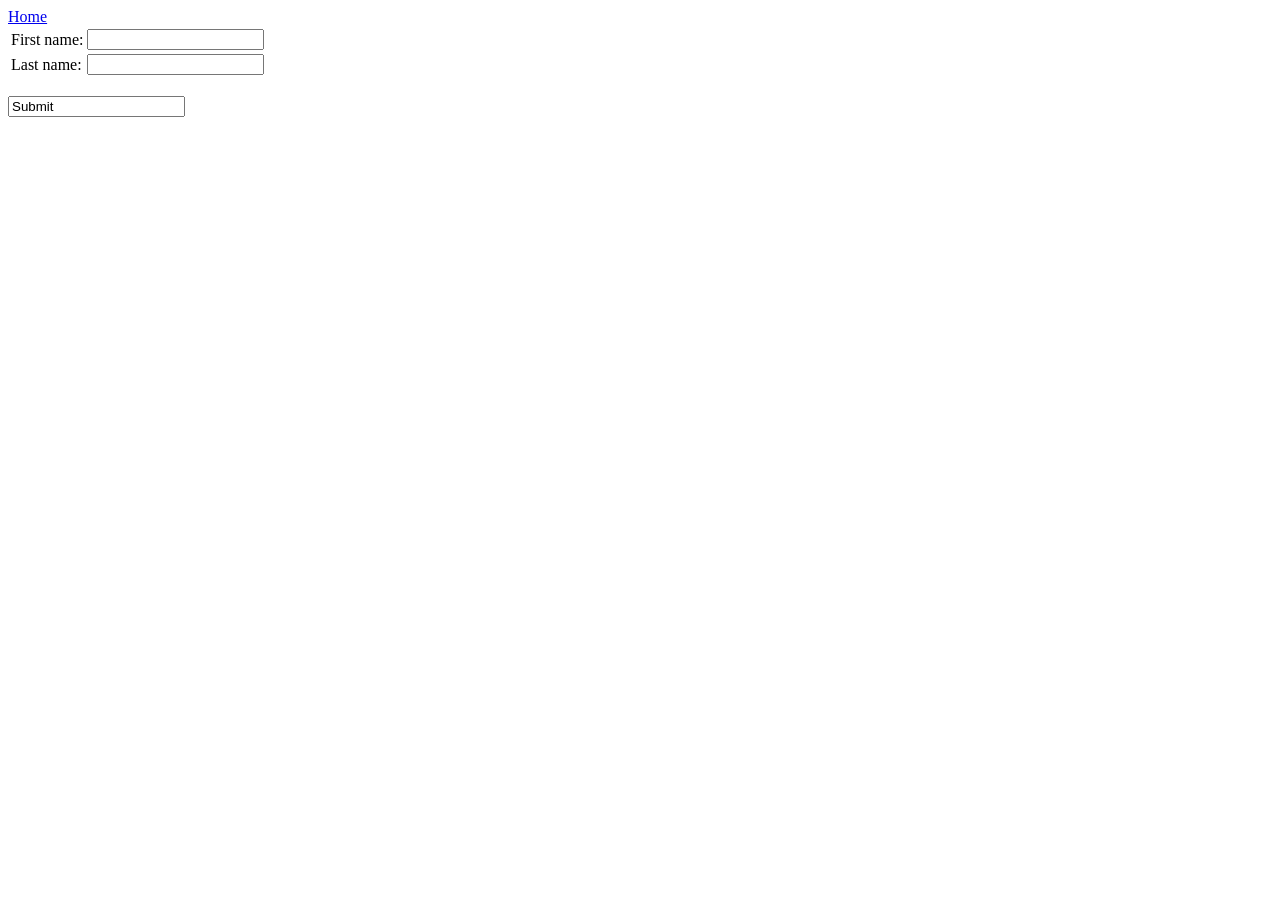
<file: src/main/resources/templates/addauthor.html>
<!DOCTYPE html>
<html xmlns:th="http://www.thymeleaf.org">
<head>
    <meta charset="UTF-8">
    <title>Add New Author</title>
</head>
<body>
<div>
    <div>
        <a href="/">Home</a>
    </div>
    <form th:action="@{/addauthor}" method="post" enctype="multipart/form-data">
        <input type="hidden" th:name="${_csrf.parameterName}" th:value="${_csrf.token}" />
        <table>
            <tr>
                <td>First name: </td>
                <td><input name="firstname" /></td>
            </tr>
            <tr>
                <td>Last name:</td>
                <td><input name="lastname" /></td>
            </tr>
        </table>
        <br>
        <div>
            <input th:type="submit" value="Submit" name="submit">
        </div>
    </form>

</div>

</body>
</html>
</file>
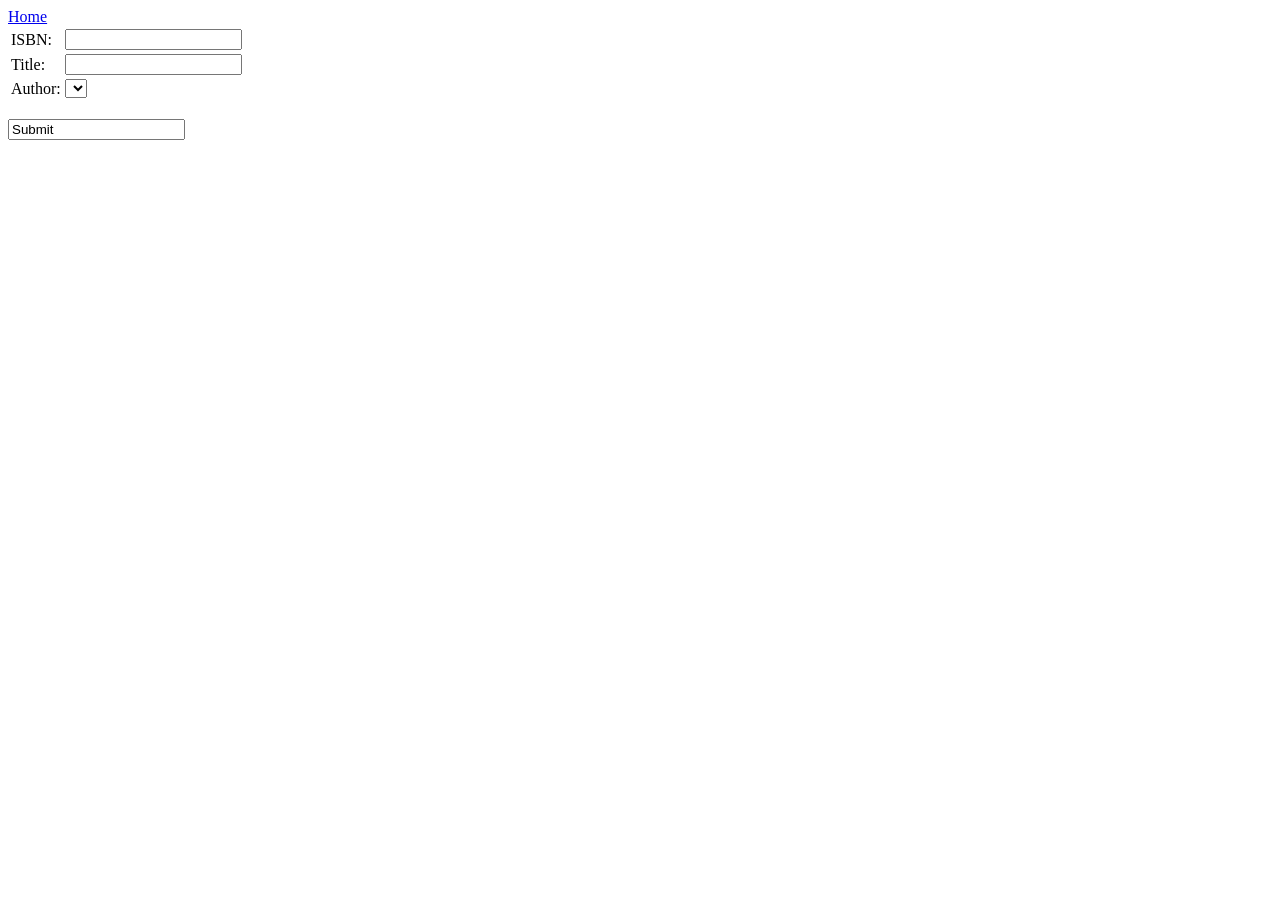
<file: src/main/resources/templates/addbook.html>
<!DOCTYPE html>
<html xmlns:th="http://www.thymeleaf.org">
<head>
<meta charset="UTF-8">
<title>Add New Book</title>
</head>
<body>
	<div>
		<div>
			<a href="/">Home</a>
		</div>
		<form th:action="@{/addbook}" method="post" enctype="multipart/form-data">
			<input type="hidden" th:name="${_csrf.parameterName}" th:value="${_csrf.token}" />
			<table>
				<tr>
					<td>ISBN:</td>
					<td><input name="isbn" /></td>
				</tr>
				<tr>
					<td>Title:</td>
					<td><input name="title" /></td>
				</tr>
				<tr>
					<td>Author:</td>
					<td>
						<select id="authorid" name="authorid">
							<option th:each="author : ${authors}" 
								th:value="${author.authorId}" 
								th:text="${author.firstname} + ' ' + ${author.lastname}">
							</option>
						</select>
					</td>
				</tr>
			</table>
			<br>
			<div>
				<input th:type="submit" value="Submit" name="submit">
			</div>
		</form>
		
	</div>

</body>
</html>
</file>
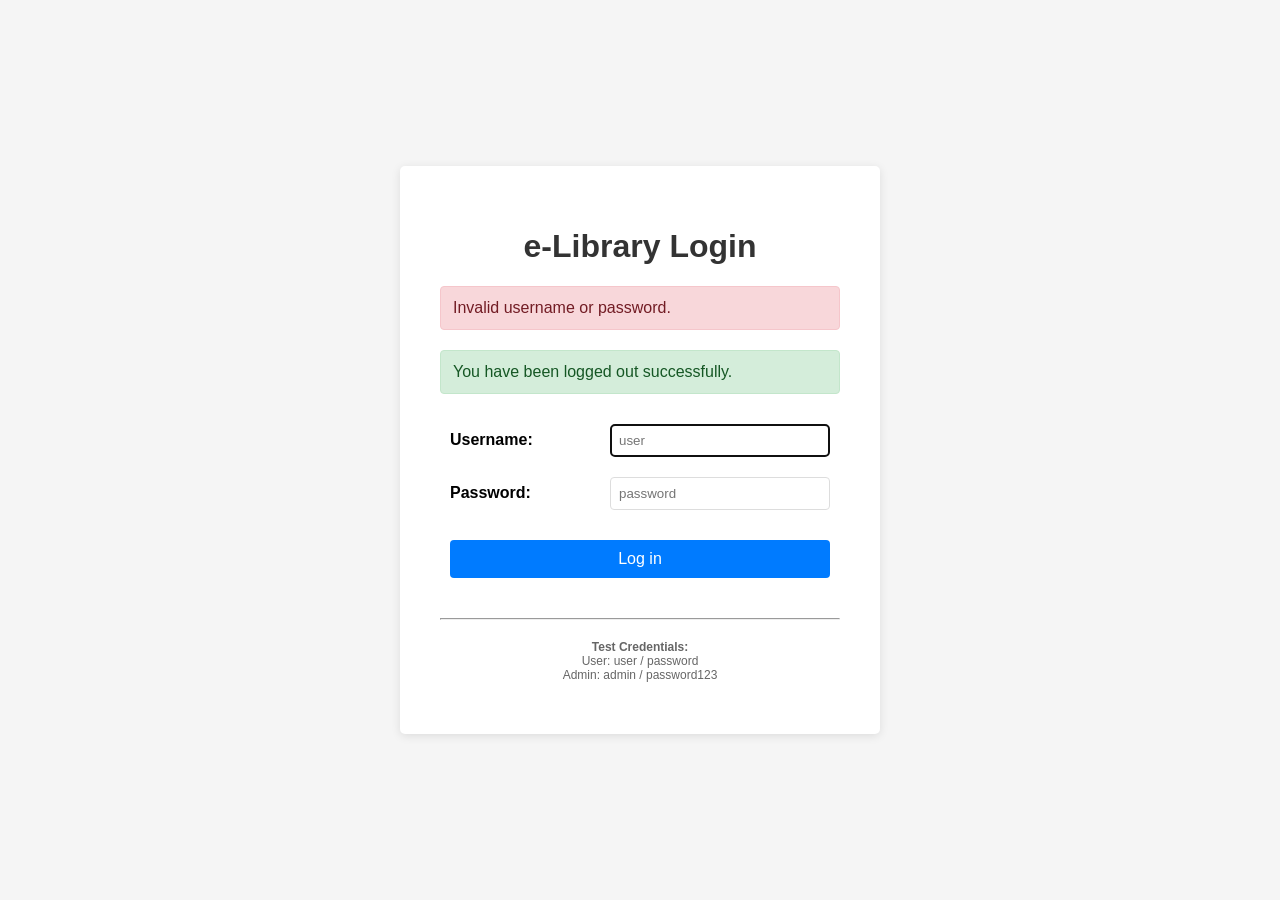
<file: src/main/resources/templates/login.html>
<!DOCTYPE html>
<html lang="en" xmlns:th="http://www.thymeleaf.org">
<head>
    <meta charset="UTF-8">
    <title>Login</title>
    <style>
        body {
            font-family: Arial, sans-serif;
            display: flex;
            justify-content: center;
            align-items: center;
            min-height: 100vh;
            margin: 0;
            background-color: #f5f5f5;
        }
        .login-container {
            background: white;
            padding: 40px;
            border-radius: 5px;
            box-shadow: 0 2px 10px rgba(0,0,0,0.1);
            width: 100%;
            max-width: 400px;
        }
        .login-container h1 {
            text-align: center;
            color: #333;
        }
        .error-message {
            background-color: #f8d7da;
            color: #721c24;
            padding: 12px;
            border-radius: 4px;
            margin-bottom: 20px;
            border: 1px solid #f5c6cb;
        }
        .success-message {
            background-color: #d4edda;
            color: #155724;
            padding: 12px;
            border-radius: 4px;
            margin-bottom: 20px;
            border: 1px solid #c3e6cb;
        }
        table {
            width: 100%;
            border-collapse: collapse;
        }
        td {
            padding: 10px;
        }
        td:first-child {
            font-weight: bold;
            width: 40%;
        }
        input[type="text"], input[type="password"] {
            width: 100%;
            padding: 8px;
            border: 1px solid #ddd;
            border-radius: 4px;
            box-sizing: border-box;
        }
        button {
            width: 100%;
            padding: 10px;
            background-color: #007bff;
            color: white;
            border: none;
            border-radius: 4px;
            cursor: pointer;
            font-size: 16px;
            margin-top: 10px;
        }
        button:hover {
            background-color: #0056b3;
        }
    </style>
</head>
<body>
    <div class="login-container">
        <h1>e-Library Login</h1>
        
        <div th:if="${param.error}" class="error-message">
            Invalid username or password.
        </div>
        
        <div th:if="${param.logout}" class="success-message">
            You have been logged out successfully.
        </div>
        
        <form th:action="@{/login}" method="post">
            <input type="hidden" th:name="${_csrf.parameterName}" th:value="${_csrf.token}" />
            <table>
                <tr>
                    <td>Username:</td>
                    <td><input type="text" name="username" placeholder="user" required autofocus /></td>
                </tr>
                <tr>
                    <td>Password:</td>
                    <td><input type="password" name="password" placeholder="password" required /></td>
                </tr>
                <tr>
                    <td colspan="2"><button type="submit">Log in</button></td>
                </tr>
            </table>
        </form>
        
        <hr style="margin-top: 30px; margin-bottom: 20px;">
        <p style="font-size: 12px; color: #666; text-align: center;">
            <strong>Test Credentials:</strong><br>
            User: user / password<br>
            Admin: admin / password123
        </p>
    </div>
</body>
</html>
</file>
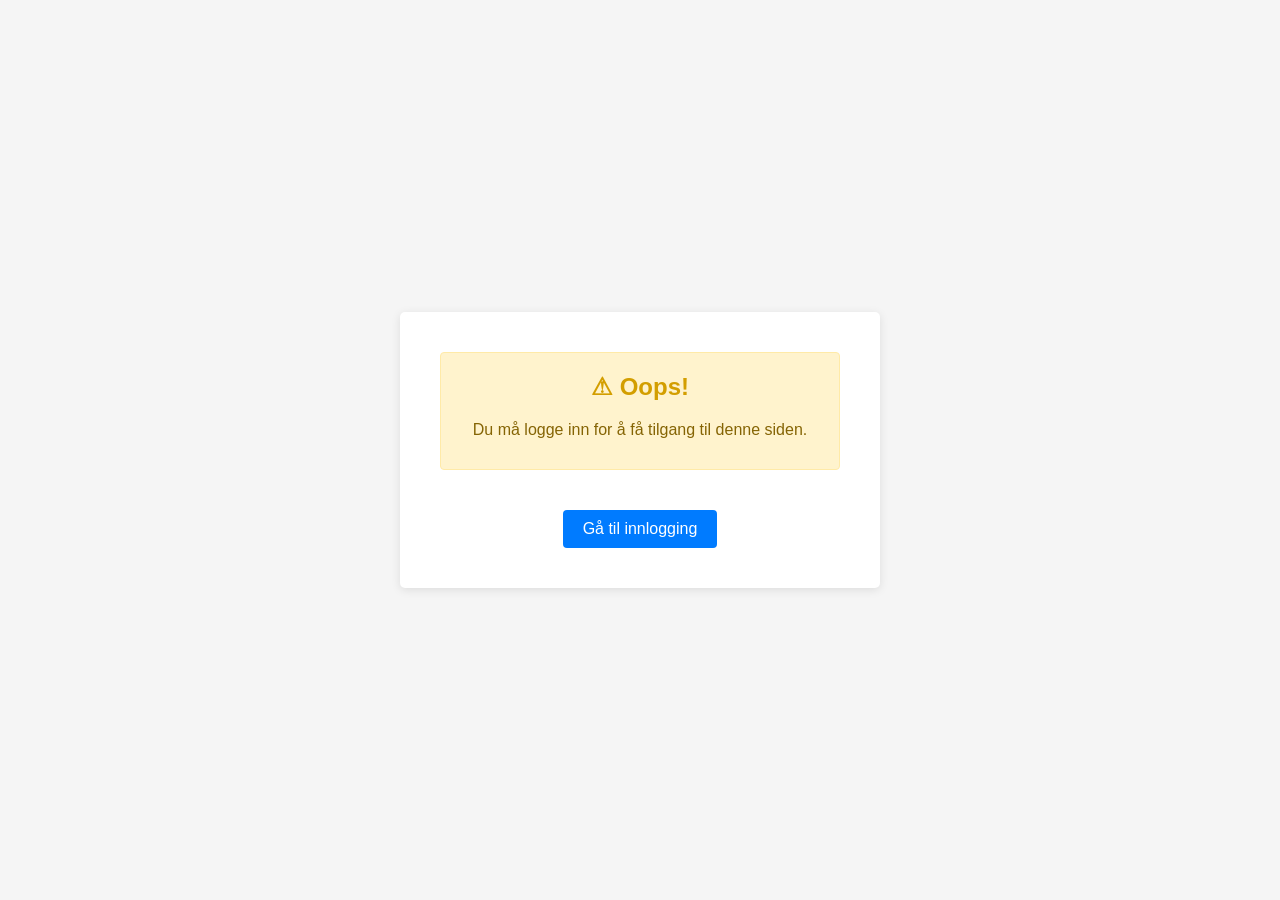
<file: src/main/resources/templates/unauthorized.html>
<!DOCTYPE html>
<html lang="en">
<head>
    <meta charset="UTF-8">
    <title>Access Denied</title>
    <style>
        body {
            font-family: Arial, sans-serif;
            display: flex;
            justify-content: center;
            align-items: center;
            min-height: 100vh;
            margin: 0;
            background-color: #f5f5f5;
        }
        .alert-container {
            background: white;
            padding: 40px;
            border-radius: 5px;
            box-shadow: 0 2px 10px rgba(0,0,0,0.1);
            width: 100%;
            max-width: 400px;
            text-align: center;
        }
        .alert {
            background-color: #fff3cd;
            color: #856404;
            padding: 20px;
            border-radius: 4px;
            border: 1px solid #ffeaa7;
            margin-bottom: 20px;
        }
        .alert h2 {
            margin-top: 0;
            color: #d39e00;
        }
        .alert p {
            margin: 10px 0;
        }
        a {
            display: inline-block;
            margin-top: 20px;
            padding: 10px 20px;
            background-color: #007bff;
            color: white;
            text-decoration: none;
            border-radius: 4px;
        }
        a:hover {
            background-color: #0056b3;
        }
    </style>
</head>
<body>
    <div class="alert-container">
        <div class="alert">
            <h2>⚠ Oops!</h2>
            <p>Du må logge inn for å få tilgang til denne siden.</p>
        </div>
        <a href="/login">Gå til innlogging</a>
    </div>
</body>
</html>
</file>
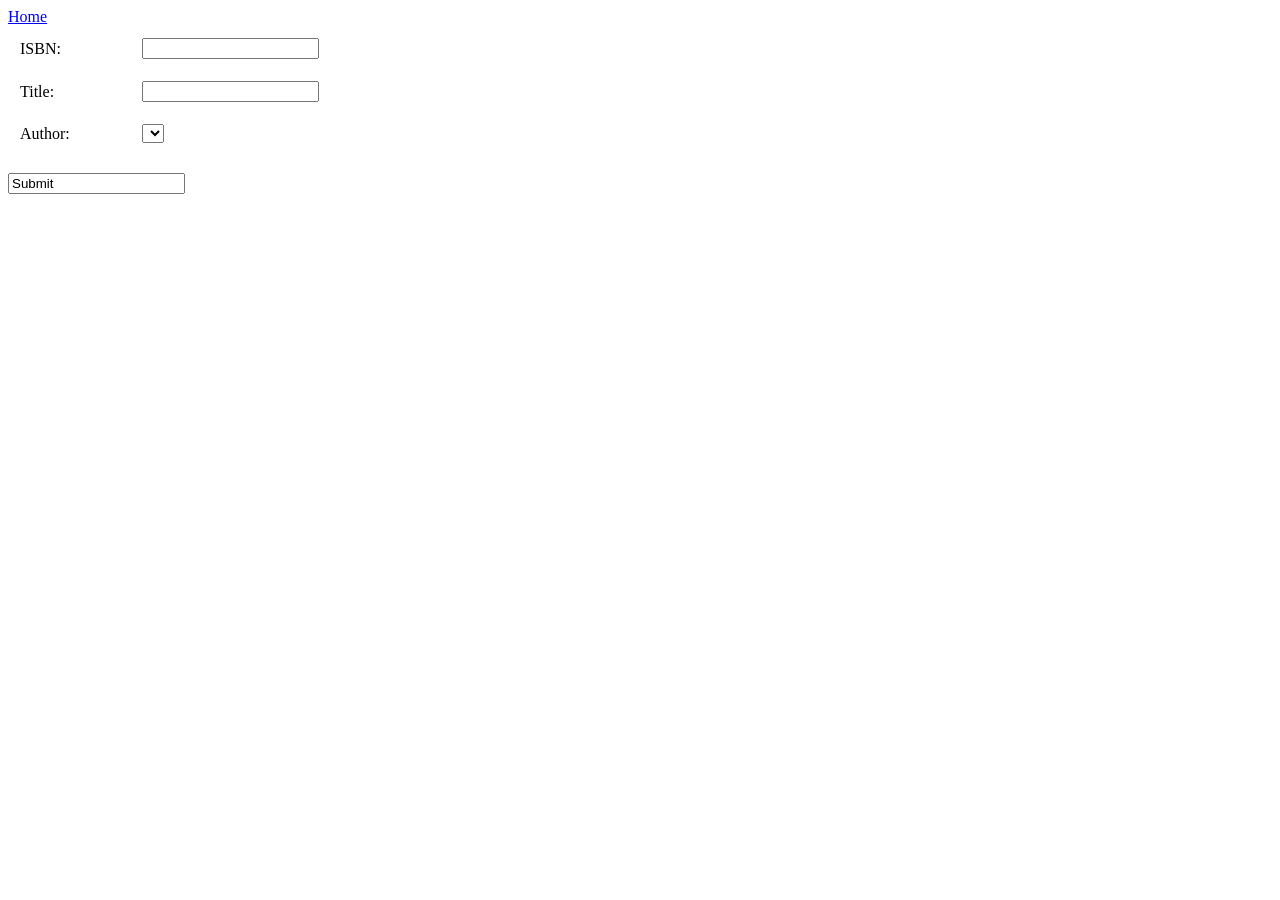
<file: src/main/resources/templates/updatebook.html>
<!DOCTYPE html>
<html>
<head>
<meta charset="UTF-8">
<title>Update Book</title>
</head>
<body>
	<div>
		<a href="/">Home</a>
	</div>
	<div>
		<form th:action="@{/updatebook}" method="post" enctype="multipart/form-data">
			<input type="hidden" th:name="${_csrf.parameterName}" th:value="${_csrf.token}" />
			<table cellpadding="10">
				<tr>
					<td width="100px">ISBN:</td>
					<td><input name="isbn" th:value="${book.isbn}" /></td>
				</tr>
				<tr>
					<td>Title:</td>
					<td><input name="title" th:value="${book.title}" /></td>
				</tr>
				<tr th:each="authoro : ${book.authors}">
					<td>Author:</td>
					<td>
						<select id="authorid" name="authorid">
							<option th:each="author : ${authors}" 
								th:value="${author.authorId}" 
								th:text="${author.firstname} + ' ' + ${author.lastname}"
								th:selected="${author.authorId} == ${authoro.authorId}">
							</option>
						</select>
					</td>			
				</tr>
			</table>
			<br>
			<div>
				<input name="id" type="hidden" th:value="${book.id}" /></td>
				<input th:type="submit" value="Submit" name="submit">
			</div>
		</form>
</div>
</body>
</html>
</file>
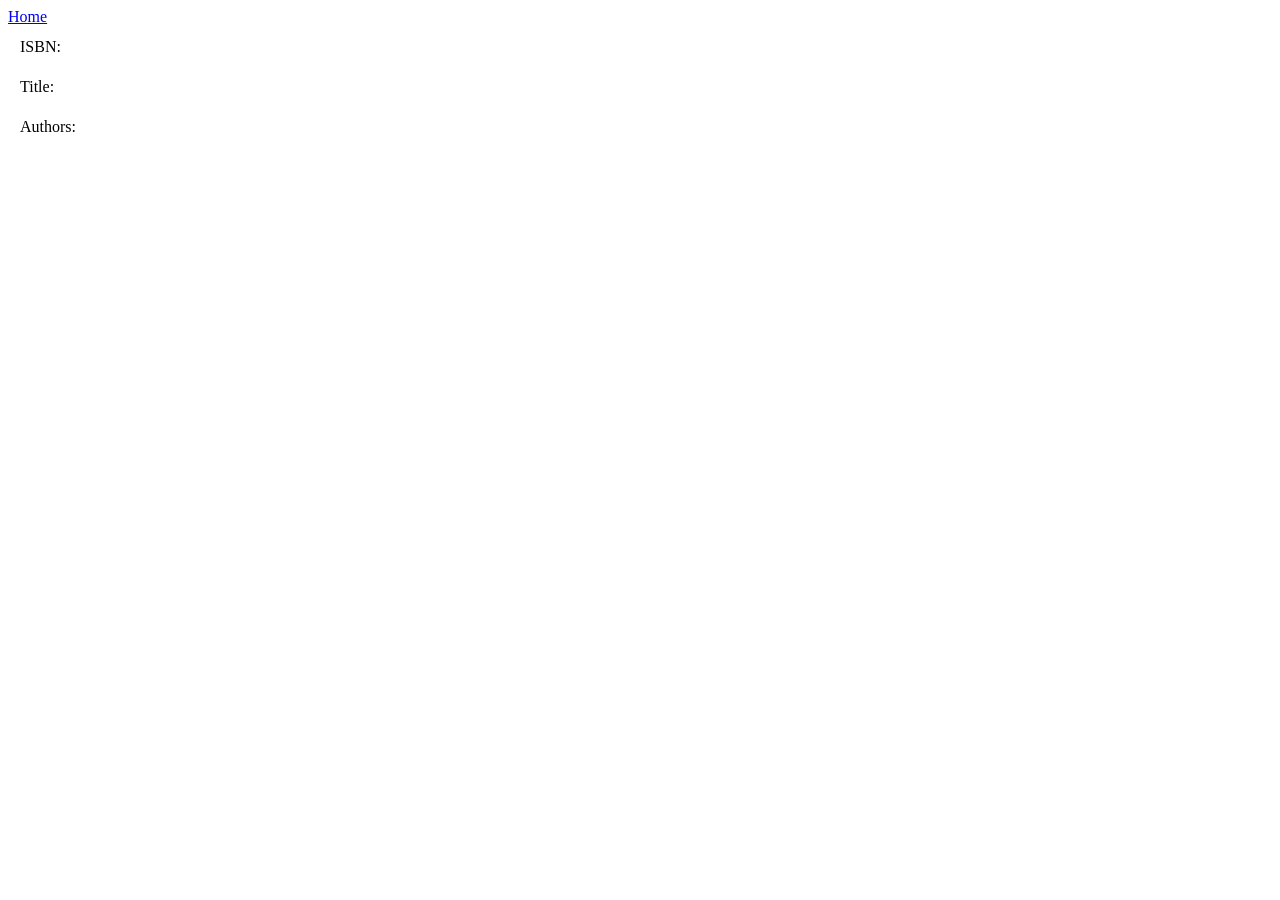
<file: src/main/resources/templates/viewbook.html>
<!DOCTYPE html>
<html>
<head>
<meta charset="UTF-8">
<title>View Book Page</title>
</head>
<body>
	<div>
		<a href="/">Home</a>
	</div>
	<div>
		<table cellpadding="10">
			<tr>
				<td width="100px">ISBN:</td>
				<td><b margin-left="15px" th:text="${book.isbn}" /></td>
			</tr>
			<tr>
				<td>Title:</td>
				<td><b th:text="${book.title}" /></td>
			</tr>
			<tr th:each="author : ${book.authors}">
				<td>Authors:</td>
				<td th:text="${author.firstname} + ' ' + ${author.lastname}"></td>				
			</tr>
		</table>
	</div>
</body>
</html>
</file>
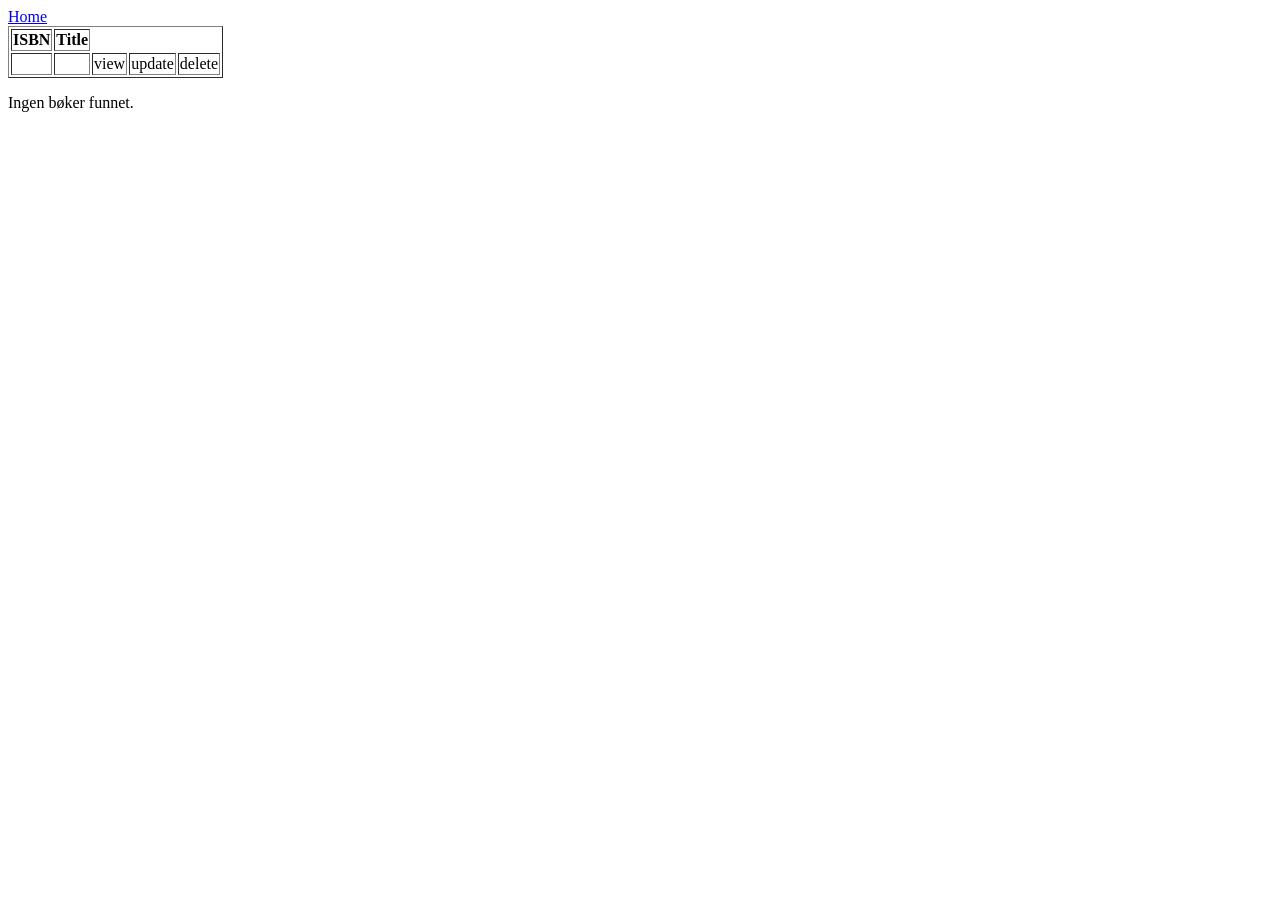
<file: src/main/resources/templates/viewbooks.html>
<!DOCTYPE html>
<html xmlns:th="http://www.thymeleaf.org">
<head>
<meta charset="UTF-8">
<title>View All Books</title>
</head>
<body>
	<div>
		<a href="/">Home</a>
	</div>
	<div th:if="${not #lists.isEmpty(books)}">
		<table border=1 class="">
			<tr>
				<th>ISBN</th>
				<th>Title</th>
			</tr>
			<tr th:each="book : ${books}">
				<td th:text="${book.isbn}"></td>
				<td th:text="${book.title}"></td>
				<td>
					<a th:href="@{'/viewbook?id='+${book.id}}">view</a>
				</td>
				<td>
					<a th:href="@{'/updatebook?id='+${book.id}}">update</a>
				</td>
				<td>
					<a th:href="@{'/deletebook?id='+${book.id}}">delete</a>
				</td>
			</tr>
		</table>
	</div>

	<p th:if="${#lists.isEmpty(books)}">Ingen bøker funnet. </p>
</body>
</html>
</file>
